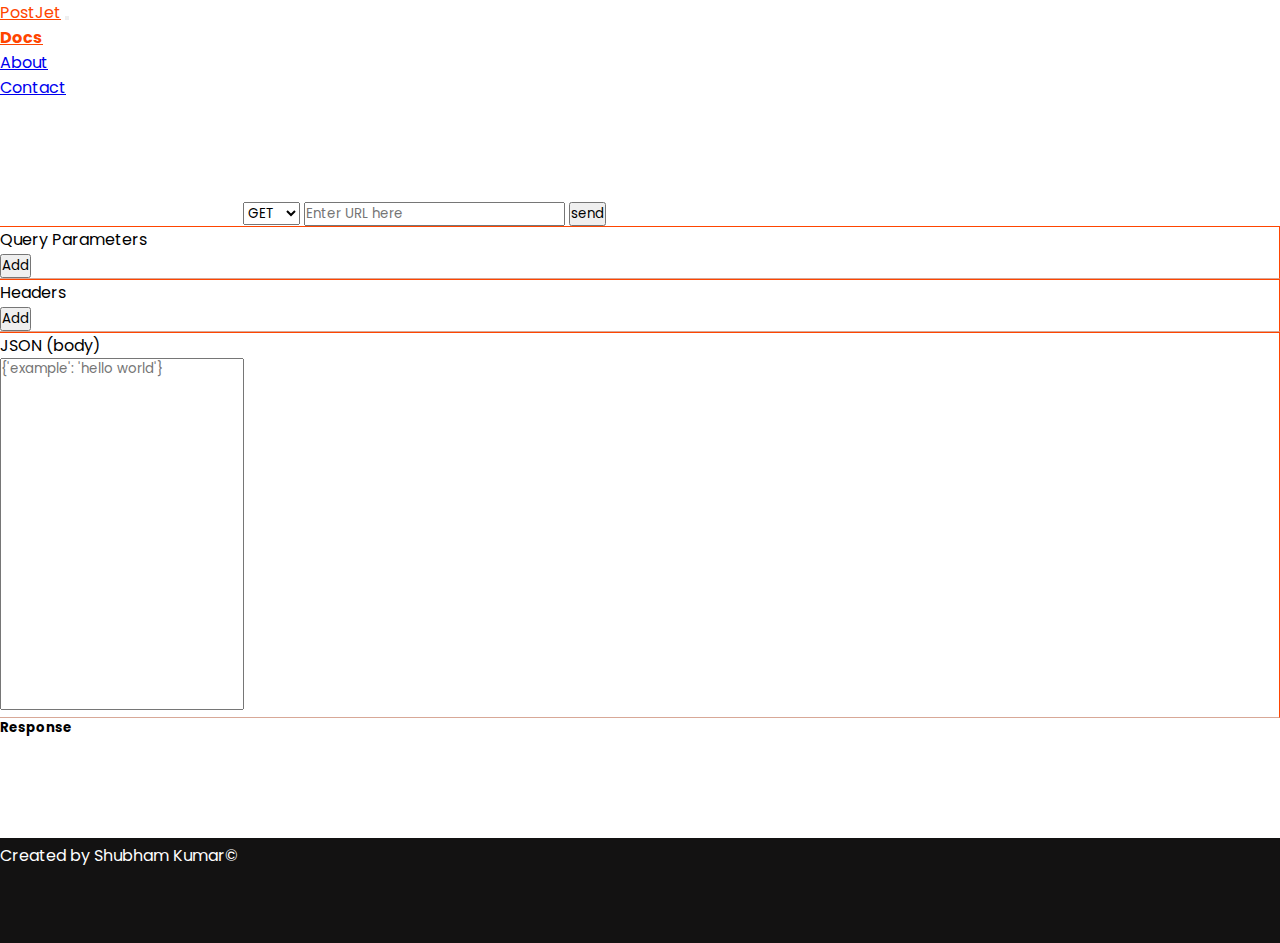
<file: PostJet/index.html>
<!DOCTYPE html>
<html lang="en">
<head>
    <meta charset="UTF-8">
    <meta http-equiv="X-UA-Compatible" content="IE=edge">
    <meta name="viewport" content="width=device-width, initial-scale=1.0">
    <title>postjet</title>

        <!-- font awesome -->
        <link href='https://cdnjs.cloudflare.com/ajax/libs/font-awesome/4.7.0/css/font-awesome.min.css'>
        <link rel="stylesheet" href="https://pro.fontawesome.com/releases/v5.10.0/css/all.css" integrity="sha384-AYmEC3Yw5cVb3ZcuHtOA93w35dYTsvhLPVnYs9eStHfGJvOvKxVfELGroGkvsg+p" crossorigin="anonymous"/>

        <!-- google fonts -->
        <link rel="preconnect" href="https://fonts.googleapis.com">
        <link rel="preconnect" href="https://fonts.gstatic.com" crossorigin>
        <link href="https://fonts.googleapis.com/css2?family=Poppins&display=swap" rel="stylesheet">
    

    <!-- style -->
    <link rel="stylesheet" href="style.css">

    <!-- bootstrap  -->
    <link href="https://cdn.jsdelivr.net/npm/bootstrap@5.0.2/dist/css/bootstrap.min.css" rel="stylesheet" integrity="sha384-EVSTQN3/azprG1Anm3QDgpJLIm9Nao0Yz1ztcQTwFspd3yD65VohhpuuCOmLASjC" crossorigin="anonymous">

</head>
<body>


    <!-- nav bar -->
    <nav class="navbar navbar-expand-lg navbar-dark bg-dark">
        <div class="container-fluid">
          <a class="navbar-brand" href="index.html" style="color:orangered;">PostJet</a>
          <button class="navbar-toggler" type="button" data-bs-toggle="collapse" data-bs-target="#navbarSupportedContent" aria-controls="navbarSupportedContent" aria-expanded="false" aria-label="Toggle navigation">
            <span class="navbar-toggler-icon"></span>
          </button>
          <div class="collapse navbar-collapse" id="navbarSupportedContent">
            <ul class="navbar-nav ms-auto  mb-2 mb-lg-0">
                <li class="nav-item px-3">
                    <a class="nav-link" href="docs.html" style="color:orangered; font-weight: bold;font-size: 1.01rem;">Docs</a>
                  </li>
              <li class="nav-item px-3">
                <a class="nav-link active" aria-current="page" href="#">About</a>
              </li>
              <li class="nav-item px-3">
                <a class="nav-link active" aria-current="page" href="#">Contact</a>
              </li>

  
      
            </ul>
      
          </div>
        </div>
      </nav>


    <form>
        <div class="input-group wrap">

        <select class="form-select flex-grow-0 w-auto" data-method>
                <option selected value="GET">GET</option>
                <option value="POST">POST</option>
        </select>
        <input type="text" id="inp" data-url class="form-control flex-grow-0 w-50 " placeholder="Enter URL here">
        <button type="submit" class="btn btn-primary" data-btn >send</button>
        </div>

    </form>


    <div class="conatiner mt-5">

        <div class="row">

            <div class="col-md-4 mt-2 pt-3 text-center qparam">
                <p class="fw-bold">Query Parameters</p>
                <div data-query-params></div>

                <button class="btn btn-outline-success mt-3" data-add-query-params>Add</button>

            </div>


            <div class="col-md-4 mt-2 pt-3 text-center rheaders">
                <p class="fw-bold">Headers</p>

                <div data-headers></div>

                <button class="btn btn-outline-success mt-3" data-add-header>Add</button>

                


            </div>


            <div class="col-md-4 mt-2 pt-3 text-center jjson">
                <p class="fw-bold">JSON (body)</p>

                <div class="mb-3 jsonReq mx-5" >
                  
                    <textarea class="form-control jsonReq" id="jsonreq" rows="3" data-json-req 
                    placeholder="{'example': 'hello world'}"></textarea>

                </div>

            </div>

        </div>

    </div>




    <div class="conatiner mt-5">

        <h5 class="text-center">Response</h5>

        <div class="jsonRes" id="jsonres" data-json-res>

        </div>

    </div>



    <div class="footer text-center">
        <p>Created by Shubham Kumar&copy;</p>
        <a href="https://www.instagram.com/shubham_k__/?hl=en" class="fab fa-instagram" style="text-decoration: none;color:white"></a>
        <i class="fab fa-facebook-f px-3"></i>
        <i class="fab fa-linkedin-in"></i>
    </div>

    
    <template data-key-value-template>

        <div class="input-group px-2 pt-2" data-key-value-pair>

            <input type="text"  data-key class="form-control" placeholder="Key">
            <input type="text"  data-value class="form-control" placeholder="value">
            <button class="btn btn-outline-danger" data-remove><i class="fas fa-times-circle"></i></button>

        </div>

    </template>
    

    <script src="app.js" ></script>
    <script src="https://cdn.jsdelivr.net/npm/bootstrap@5.0.2/dist/js/bootstrap.bundle.min.js" integrity="sha384-MrcW6ZMFYlzcLA8Nl+NtUVF0sA7MsXsP1UyJoMp4YLEuNSfAP+JcXn/tWtIaxVXM" crossorigin="anonymous"></script>

</body>
</html>
</file>
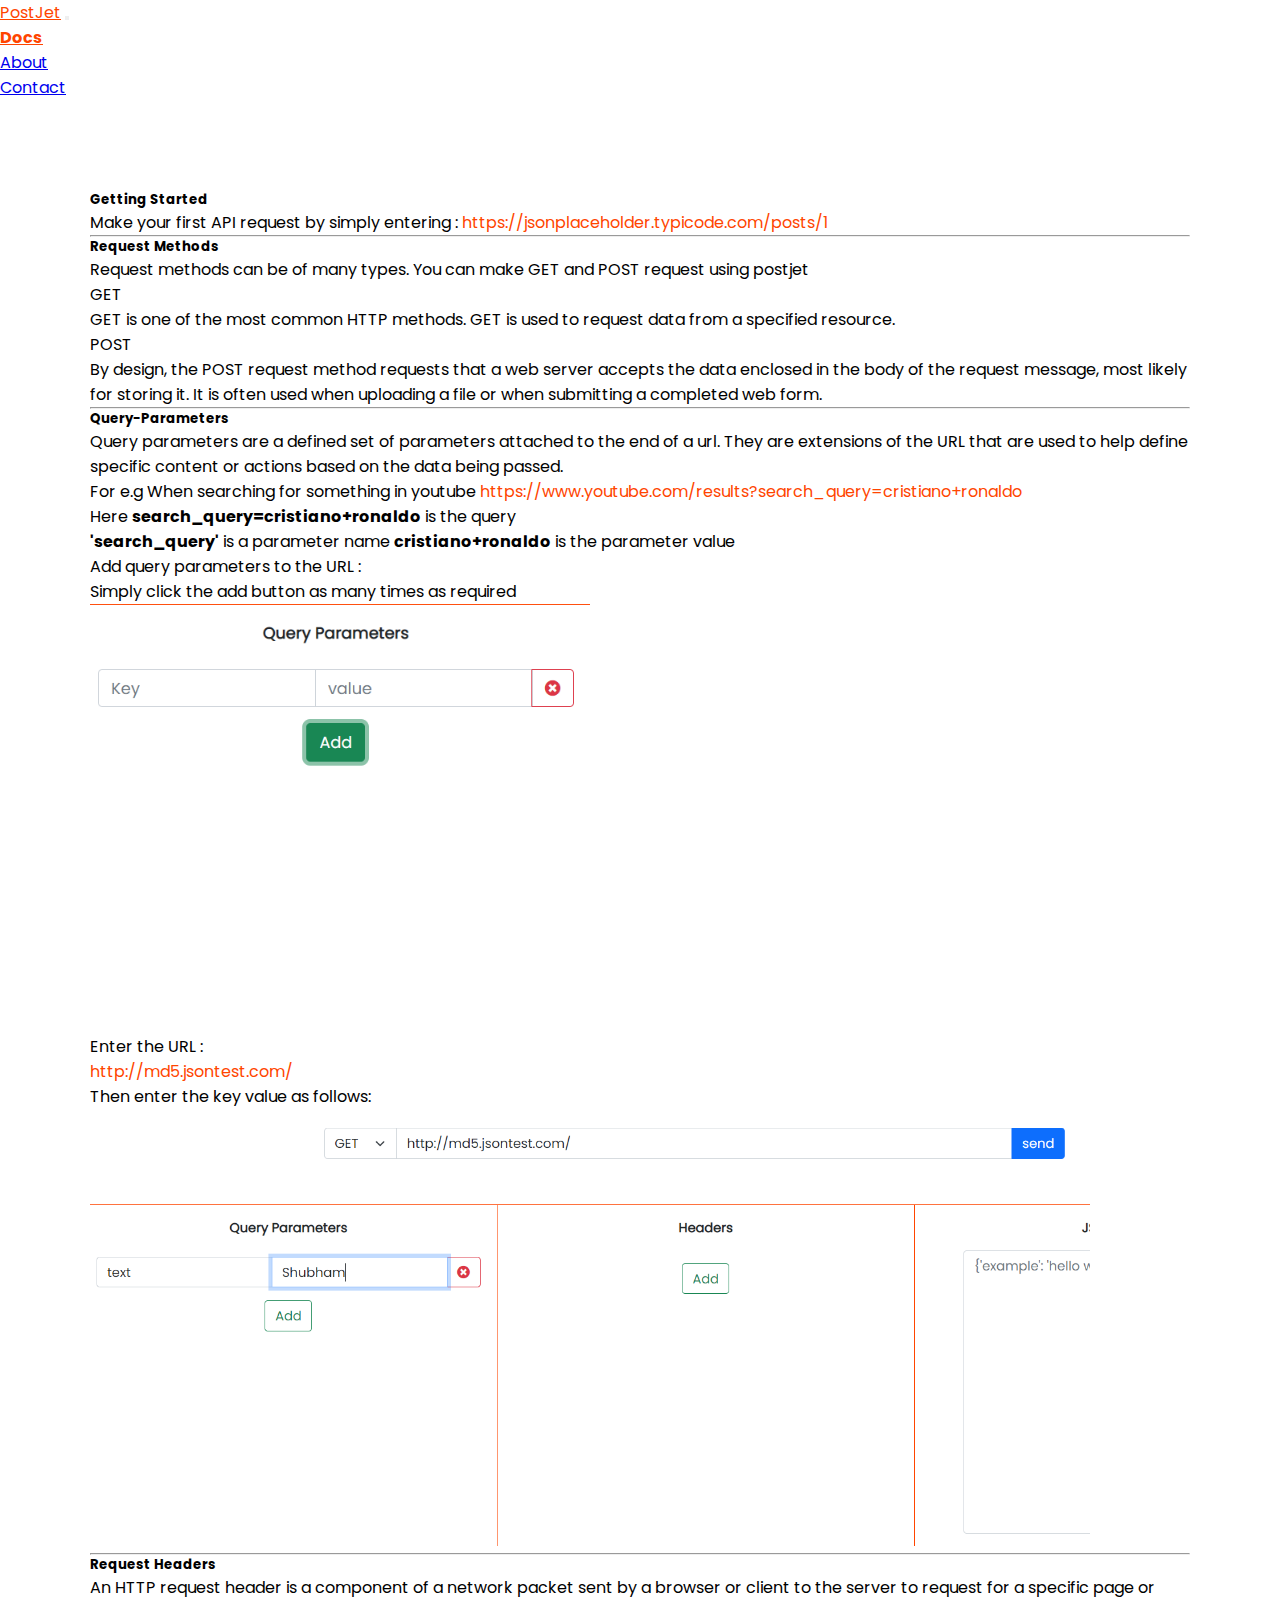
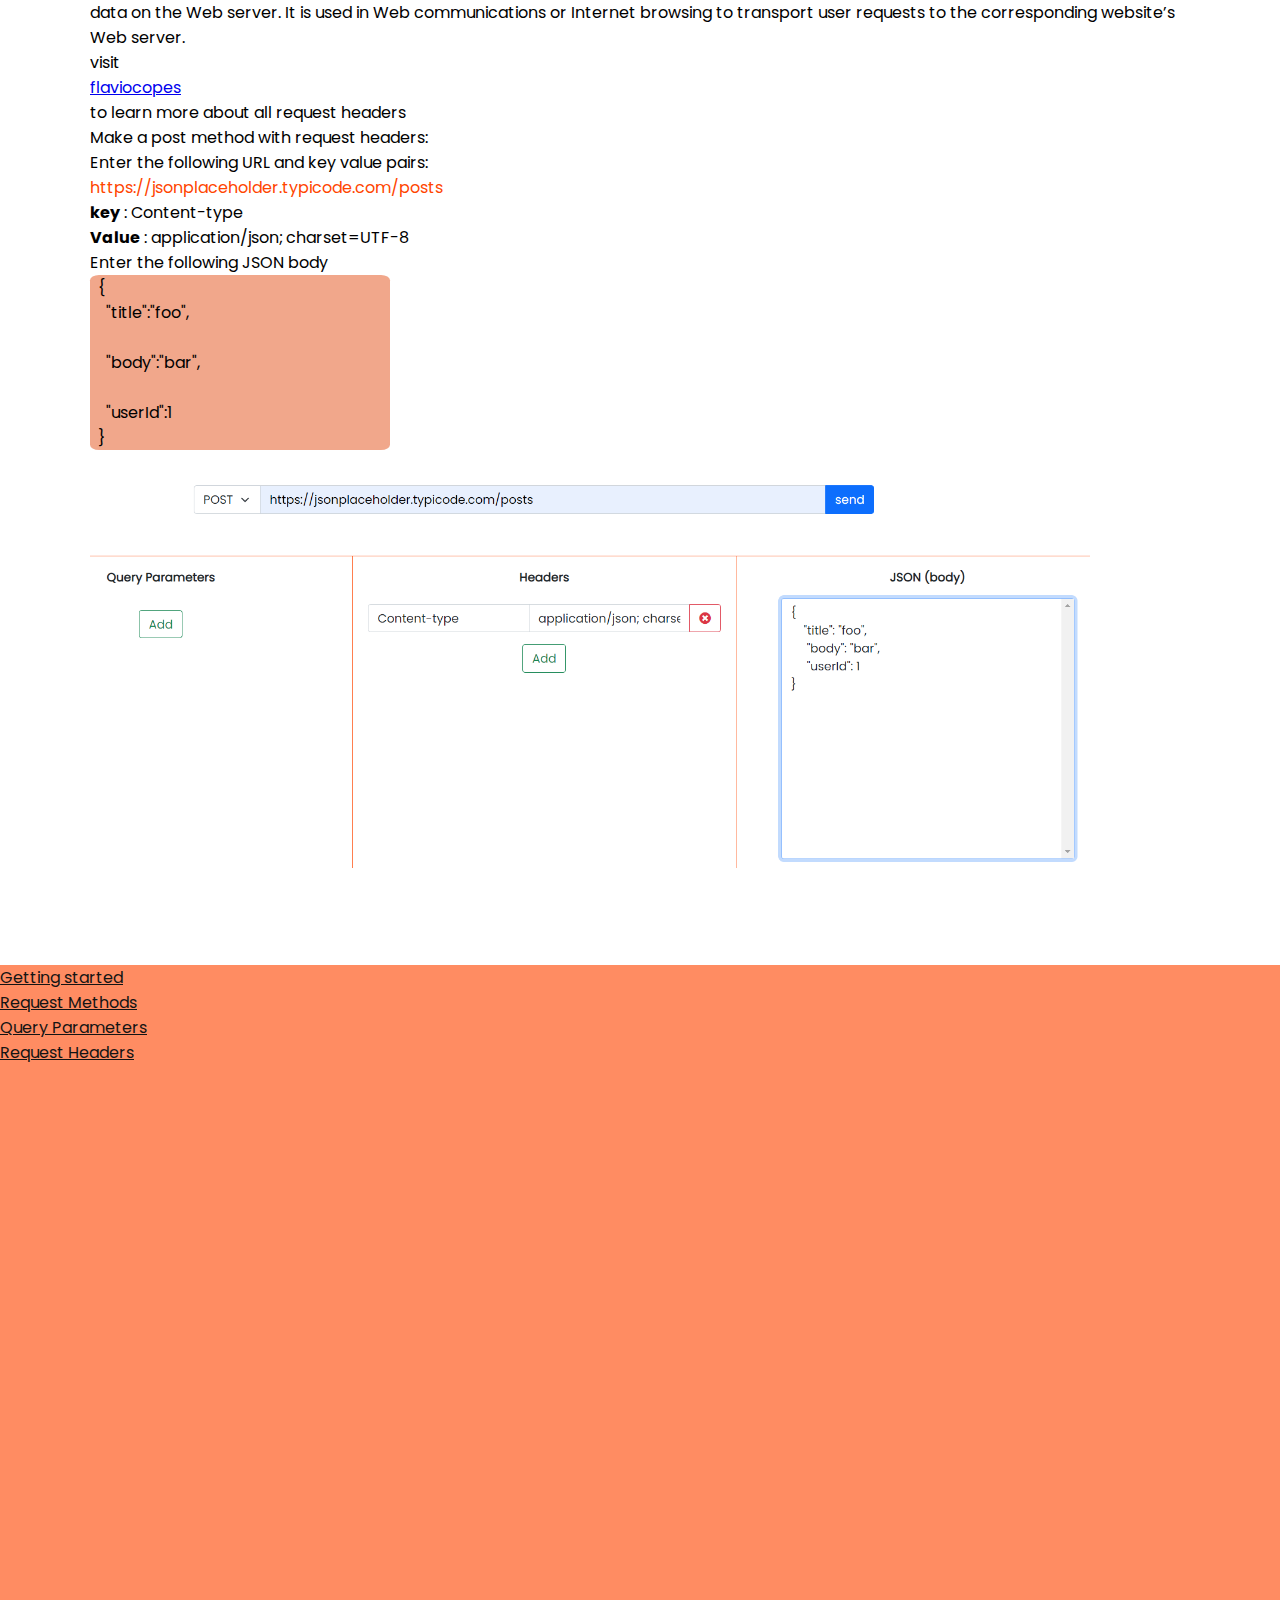
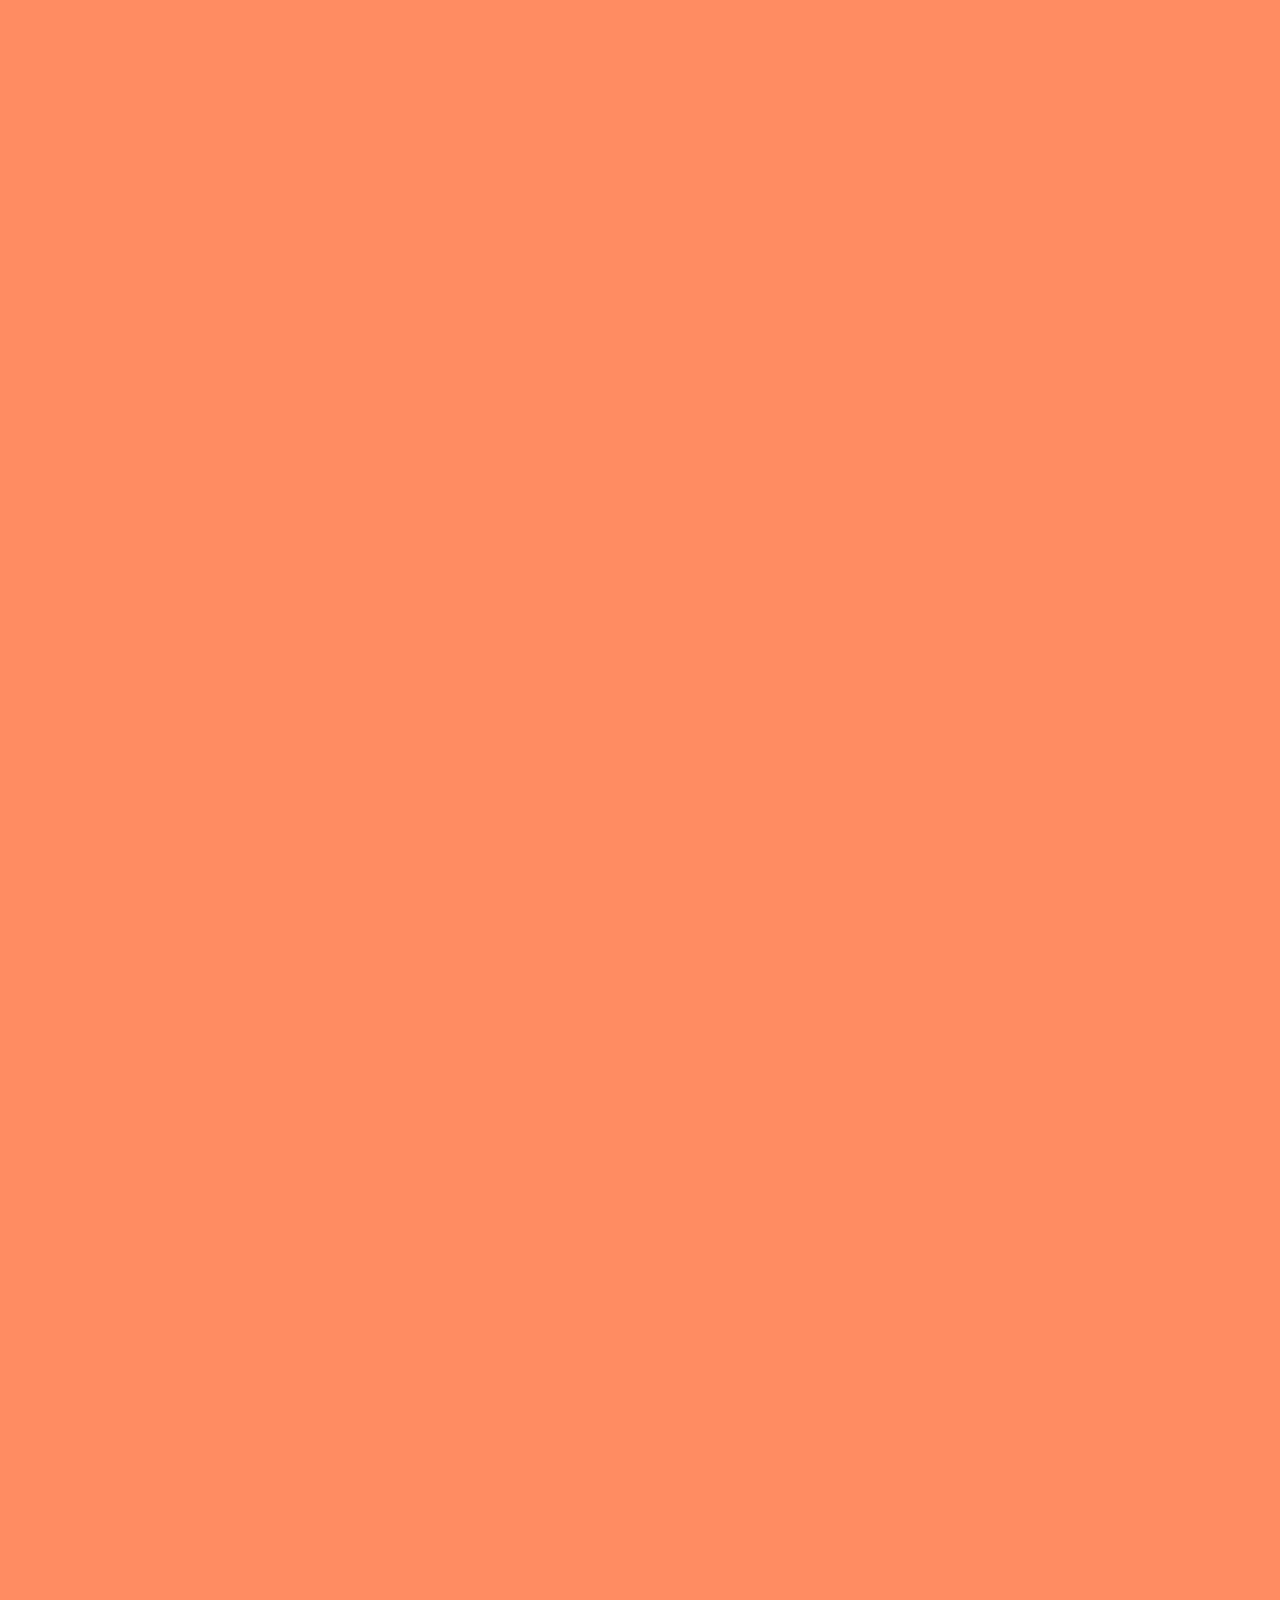
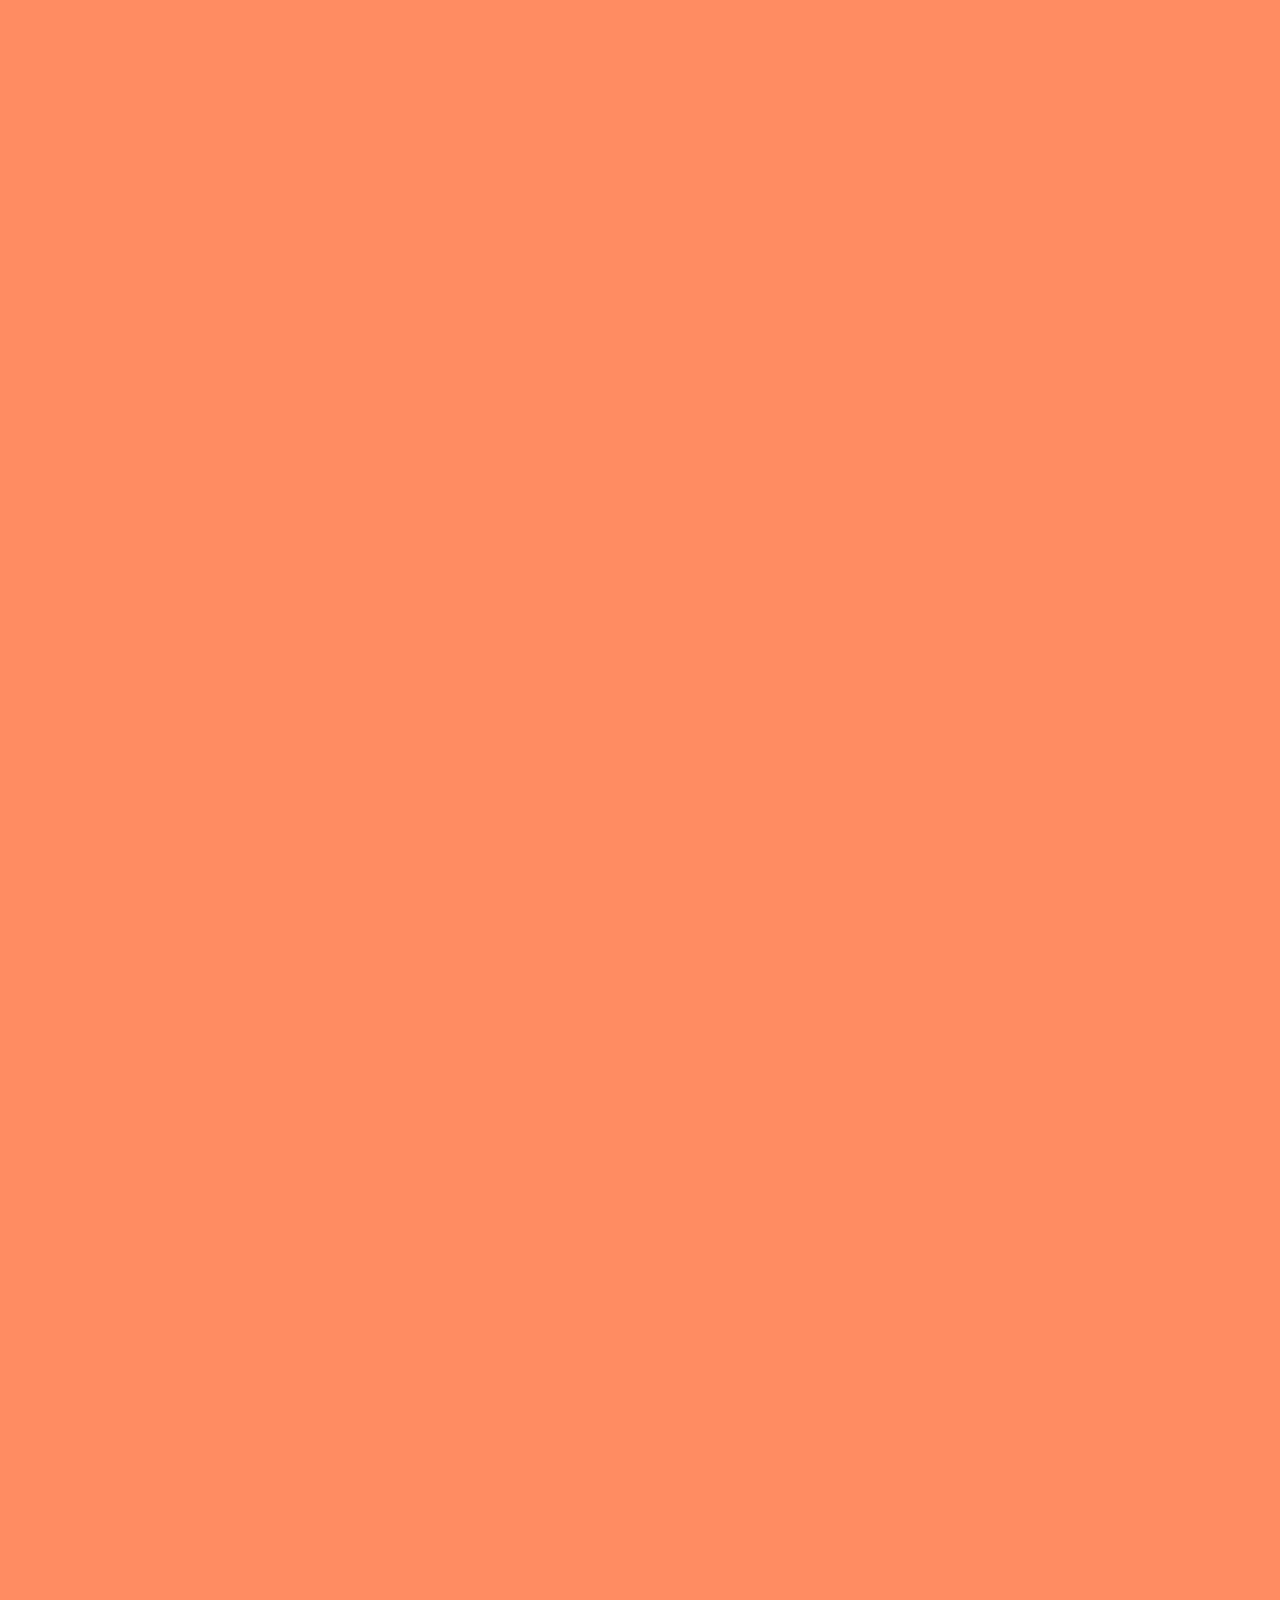
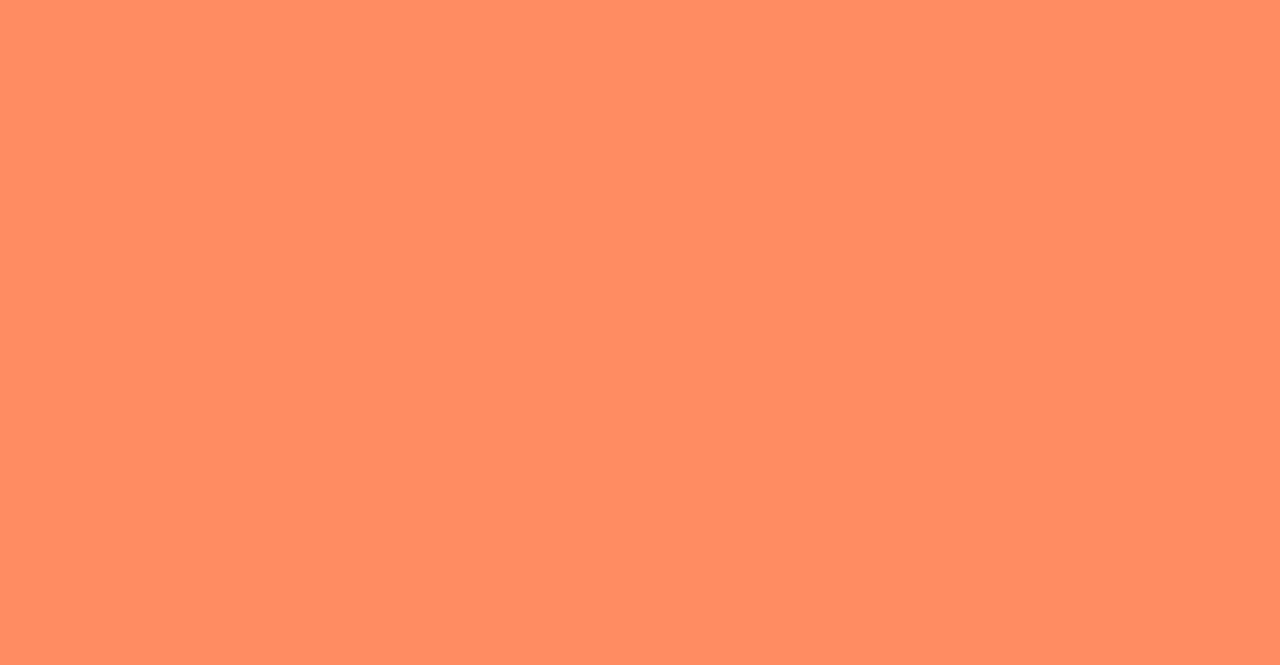
<file: PostJet/docs.html>
<!DOCTYPE html>
<html lang="en">
<head>
    <meta charset="UTF-8">
    <meta http-equiv="X-UA-Compatible" content="IE=edge">
    <meta name="viewport" content="width=device-width, initial-scale=1.0">
    <title>docs</title>

        <!-- font awesome -->
        <link href='https://cdnjs.cloudflare.com/ajax/libs/font-awesome/4.7.0/css/font-awesome.min.css'>
        <link rel="stylesheet" href="https://pro.fontawesome.com/releases/v5.10.0/css/all.css" integrity="sha384-AYmEC3Yw5cVb3ZcuHtOA93w35dYTsvhLPVnYs9eStHfGJvOvKxVfELGroGkvsg+p" crossorigin="anonymous"/>

        <!-- google fonts -->
        <link rel="preconnect" href="https://fonts.googleapis.com">
        <link rel="preconnect" href="https://fonts.gstatic.com" crossorigin>
        <link href="https://fonts.googleapis.com/css2?family=Poppins&display=swap" rel="stylesheet">
    

    <!-- style -->
    <link rel="stylesheet" href="style.css">

    <!-- bootstrap  -->
    <link href="https://cdn.jsdelivr.net/npm/bootstrap@5.0.2/dist/css/bootstrap.min.css" rel="stylesheet" integrity="sha384-EVSTQN3/azprG1Anm3QDgpJLIm9Nao0Yz1ztcQTwFspd3yD65VohhpuuCOmLASjC" crossorigin="anonymous">

</head>
<body>


    <!-- nav bar -->
    <nav class="navbar navbar-expand-lg navbar-dark bg-dark">
        <div class="container-fluid">
          <a class="navbar-brand" href="index.html" style="color:orangered;">PostJet</a>
          <button class="navbar-toggler" type="button" data-bs-toggle="collapse" data-bs-target="#navbarSupportedContent" aria-controls="navbarSupportedContent" aria-expanded="false" aria-label="Toggle navigation">
            <span class="navbar-toggler-icon"></span>
          </button>
          <div class="collapse navbar-collapse" id="navbarSupportedContent">
            <ul class="navbar-nav ms-auto  mb-2 mb-lg-0">
                <li class="nav-item px-3">
                    <a class="nav-link" href="docs.html" style="color:orangered; font-weight: bold;font-size: 1.01rem;">Docs</a>
                  </li>
              <li class="nav-item px-3">
                <a class="nav-link active" aria-current="page" href="#">About</a>
              </li>
              <li class="nav-item px-3">
                <a class="nav-link active" aria-current="page" href="#">Contact</a>
              </li>

  
      
            </ul>
      
          </div>
        </div>
      </nav>



      <!-- docs -->


      <div class="max-width-container">

        <div class="row">

            <div class="col-md-10">

                <div class="container docsContent">

                    <h5 id="gs" class="fw-bold">
                        Getting Started
                    </h5>

                    <p>Make your first API request by simply entering : <span style="color: orangered">https://jsonplaceholder.typicode.com/posts/1</span></p>
                    <hr>
                    <h5 class="mt-4 fw-bold" id="rm" >
                        Request Methods
                    </h5>

                    <p>Request methods can be of many types. You can make GET and POST request using postjet</p>
                    <p class="fw-bold mt-3">GET</p>
                    <p> GET is one of the most common HTTP methods. GET is used to request data from a specified resource.

                       </p>

                    <p class="fw-bold mt-3">POST</p>
                    <p>By design, the POST request method requests that a web server accepts the data enclosed in the body of the request message, most likely for storing it. It is often used when uploading a file or when submitting a completed web form.</p>
                    <hr>
                    <h5 class="mt-4 fw-bold" id="qp" >
                       Query-Parameters
                    </h5>

                    <p>Query parameters are a defined set of parameters attached to the end of a url. They are extensions of the URL that are used to help define specific content or actions based on the data being passed. </p>

                    <p>For e.g When searching for something in youtube <span style="color: orangered">https://www.youtube.com/results?search_query=cristiano+ronaldo</span></p>
                    <p>Here <b>search_query=cristiano+ronaldo</b> is the query</p> 
                    <p><b>'search_query'</b>  is a parameter name  <b>cristiano+ronaldo</b> is the parameter value</p>
                    
                    <p class="fw-bold">Add query parameters to the URL :</p>
                    <p>Simply click the add button as many times as required</p>
                    <img src="./images/addQuery.png" class="image" style="width: 500px;">

                    <p>Enter the URL : <p style="color: orangered;">http://md5.jsontest.com/</p></p>
                    <p>Then enter the key value as follows:</p>
                    <img src="./images/addQuery1.png" class="image" style="width: 1000px;">

                    <hr>
                    <h5 class="mt-4 fw-bold" id="rh">
                        Request Headers
                   
                     </h5>

                     <p>An HTTP request header is a component of a network packet sent by a browser or client to the server to request for a specific page or data on the Web server. It is used in Web communications or Internet browsing to transport user requests to the corresponding website’s Web server.</p>
                    <p> visit <p style="color: orangered;"><a href="https://flaviocopes.com/http-request-headers/">flaviocopes</a></p> to learn more about all request headers</p>

                    <p class="fw-bold">Make a post method with request headers:</p>
                    <p>Enter the following URL and key value pairs: <p style="color: orangered;">https://jsonplaceholder.typicode.com/posts</p></p>
                    <p><b>key</b> : Content-type</p>
                    <p><b>Value</b> : application/json; charset=UTF-8</p>
                    <p>
                        Enter the following JSON body
                        <div class="jsn pt-2 pb-2">
                            &nbsp;&nbsp;{<br>
                                &nbsp;&nbsp;&nbsp;&nbsp;"title":"foo",<br><br>
                                &nbsp;&nbsp;&nbsp;&nbsp;"body":"bar",<br><br>
                                &nbsp;&nbsp;&nbsp;&nbsp;"userId":1<br>
                            &nbsp;&nbsp;}
                        </div>
                    </p>

                    <img src="./images/headers.png" class="image" style="width: 1000px;">



                </div>

            </div>


            <div class="col-md-2 content pt-5">
                <p><a href="#gs" style="text-decoration: none; color: rgb(20, 20, 20); text-decoration: underline;">Getting started</a></p>
                
                <p><a href="#rm"  style="text-decoration: none; color: rgb(20, 20, 20); text-decoration: underline;">Request Methods</a></p>
                <p></p><a href="#qp"  style="text-decoration: none; color: rgb(20, 20, 20); text-decoration: underline;">Query Parameters</a></p>
                <p><a href="#rh"  style="text-decoration: none; color: rgb(20, 20, 20); text-decoration: underline;">Request Headers</a></p>
            </div>

        </div>

      </div>


   

    
    <script src="https://cdn.jsdelivr.net/npm/bootstrap@5.0.2/dist/js/bootstrap.bundle.min.js" integrity="sha384-MrcW6ZMFYlzcLA8Nl+NtUVF0sA7MsXsP1UyJoMp4YLEuNSfAP+JcXn/tWtIaxVXM" crossorigin="anonymous"></script>

</body>
</html>
</file>
<file: PostJet/style.css>
*{
    font-family: 'Poppins', sans-serif;
    margin: 0;
    padding: 0;

}

@media screen and (max-width: 1264px)
{
    .image{
        width: 500px !important;
        height: auto;
    }
}

@media screen and (max-width: 748px)
{
    .content{
        display: none;
    }
}

@media screen and (max-width: 432px)
{

    .image{
        display: none;
        
    }
    
}
.wrap{
    
    margin-top: 100px;
    margin-left: 19%;
  
}

@media screen and (max-width: 483px)
{
    .wrap{
        margin-left: 5px;
    }
}


.jsonRes{
    width: 60%;
    height: auto;
    margin: auto;
    margin-bottom: 100px !important;
    background-color: rgb(248, 135, 94);
    text-align: center;
    overflow-y: auto;
    overflow-x: auto;
   
}

::-moz-selection { /* Code for Firefox */
    color: orangered;
    background: rgb(236, 236, 236);
  }
  
  ::selection {
    color: orangered;
    background: rgb(236, 236, 236);
  }

.qparam, .rheaders, .jjson{
    border-right: 1px solid orangered;
    border-top: 1px solid orangered;
    border-bottom: 1px solid rgb(216, 168, 151);
}


textarea.jsonReq{
    resize: none;
    height: 350px;
    overflow-y: scroll;
}

.footer{
    height: 100px;
    background-color: rgb(19, 18, 18);
    color:rgb(255, 255, 255);
    margin-bottom: 0;
    padding-top: 5px;
    padding-bottom: 0;

}


.content{
    height: 500vh;
    background-color: rgb(255, 140, 98);
    margin-right: 0;
    position: sticky;
}

.docsContent{
    margin: 40px;
    padding: 50px;

  

}

.jsn{
    background-color: rgb(241, 167, 139);
    border-radius: 3%;
    height: auto;
    width: 300px;
}
</file>
